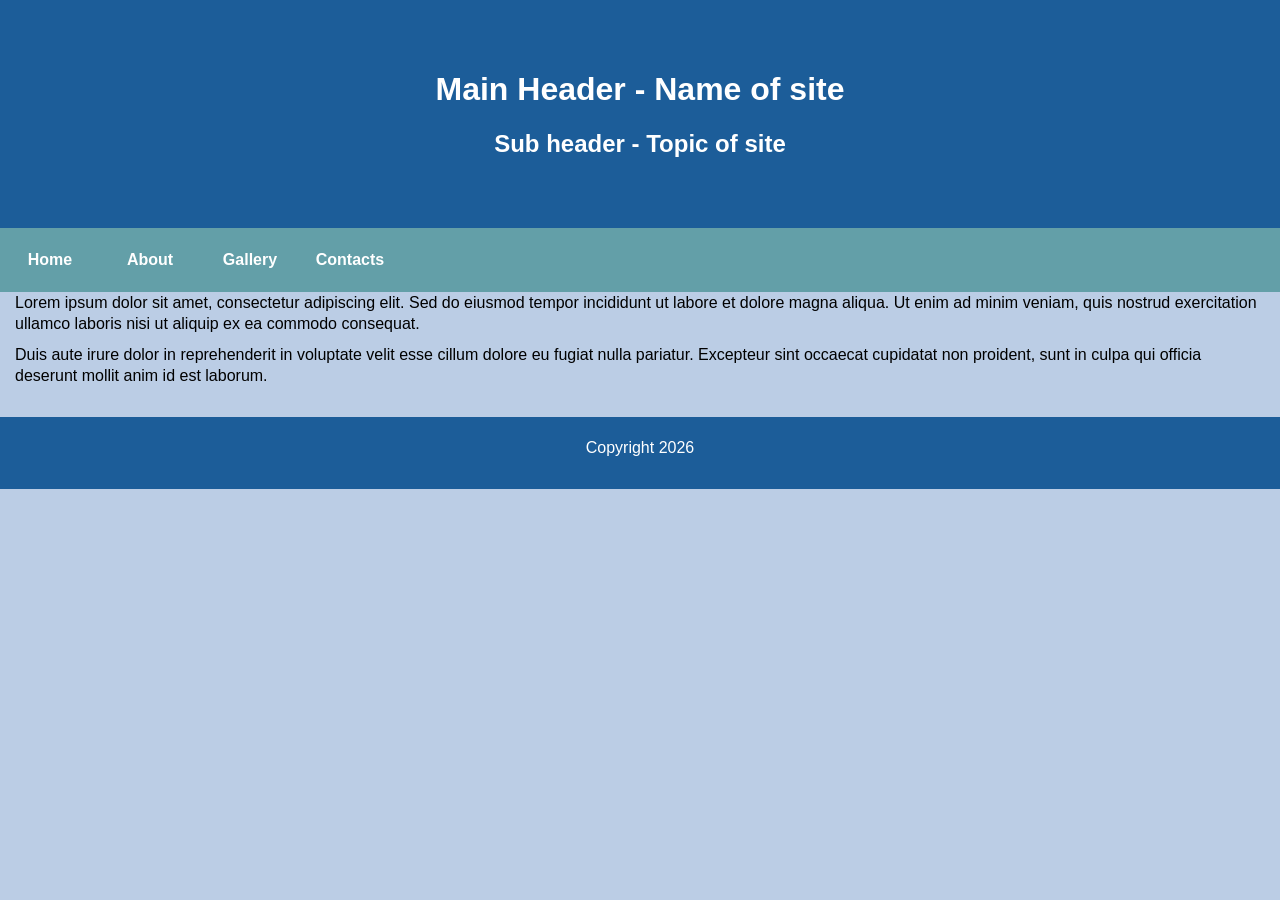
<file: index.html>
<!DOCTYPE html>
<html lang="uk">
<head>
    <title>My site</title>
    <meta charset="UTF-8">
    <link rel="stylesheet" type="text/css" href="css/style.css">
</head>
<body>

    <header>
        <h1>Main Header - Name of site</h1>
        <h2>Sub header - Topic of site</h2>
    </header>

    <nav>
        <ul>
            <li><a href="index.html">Home</a></li>
            <li><a href="info.html">About</a></li>
            <li><a href="gallery.html">Gallery</a></li>
            <li><a href="form.html">Contacts</a></li>
        </ul>
    </nav>

    <p>Lorem ipsum dolor sit amet, consectetur adipiscing elit. Sed do eiusmod tempor incididunt ut labore et dolore magna aliqua. Ut enim ad minim veniam, quis nostrud exercitation ullamco laboris nisi ut aliquip ex ea commodo consequat.</p>
    
    <p>Duis aute irure dolor in reprehenderit in voluptate velit esse cillum dolore eu fugiat nulla pariatur. Excepteur sint occaecat cupidatat non proident, sunt in culpa qui officia deserunt mollit anim id est laborum.</p>

    <footer>
        <p>Copyright 2026</p>
    </footer>

</body>
</html>
</file>
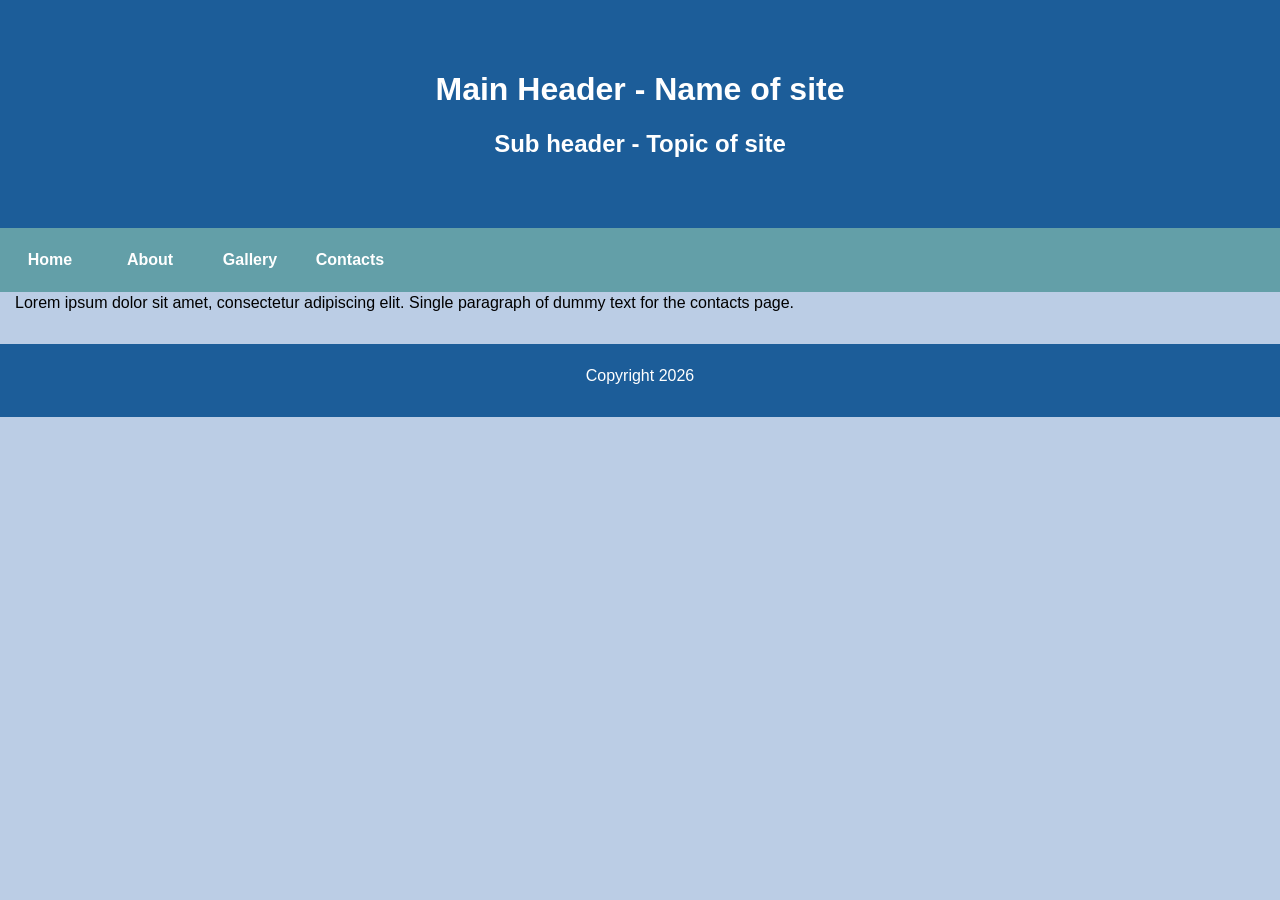
<file: form.html>
<!DOCTYPE html>
<html lang="uk">
<head>
    <title>My site - Contacts</title>
    <meta charset="UTF-8">
    <link rel="stylesheet" type="text/css" href="css/style.css">
</head>
<body>

    <header>
        <h1>Main Header - Name of site</h1>
        <h2>Sub header - Topic of site</h2>
    </header>

    <nav>
        <ul>
            <li><a href="index.html">Home</a></li>
            <li><a href="info.html">About</a></li>
            <li><a href="gallery.html">Gallery</a></li>
            <li><a href="form.html">Contacts</a></li>
        </ul>
    </nav>

    <p>Lorem ipsum dolor sit amet, consectetur adipiscing elit. Single paragraph of dummy text for the contacts page.</p>

    <footer>
        <p>Copyright 2026</p>
    </footer>

</body>
</html>
</file>
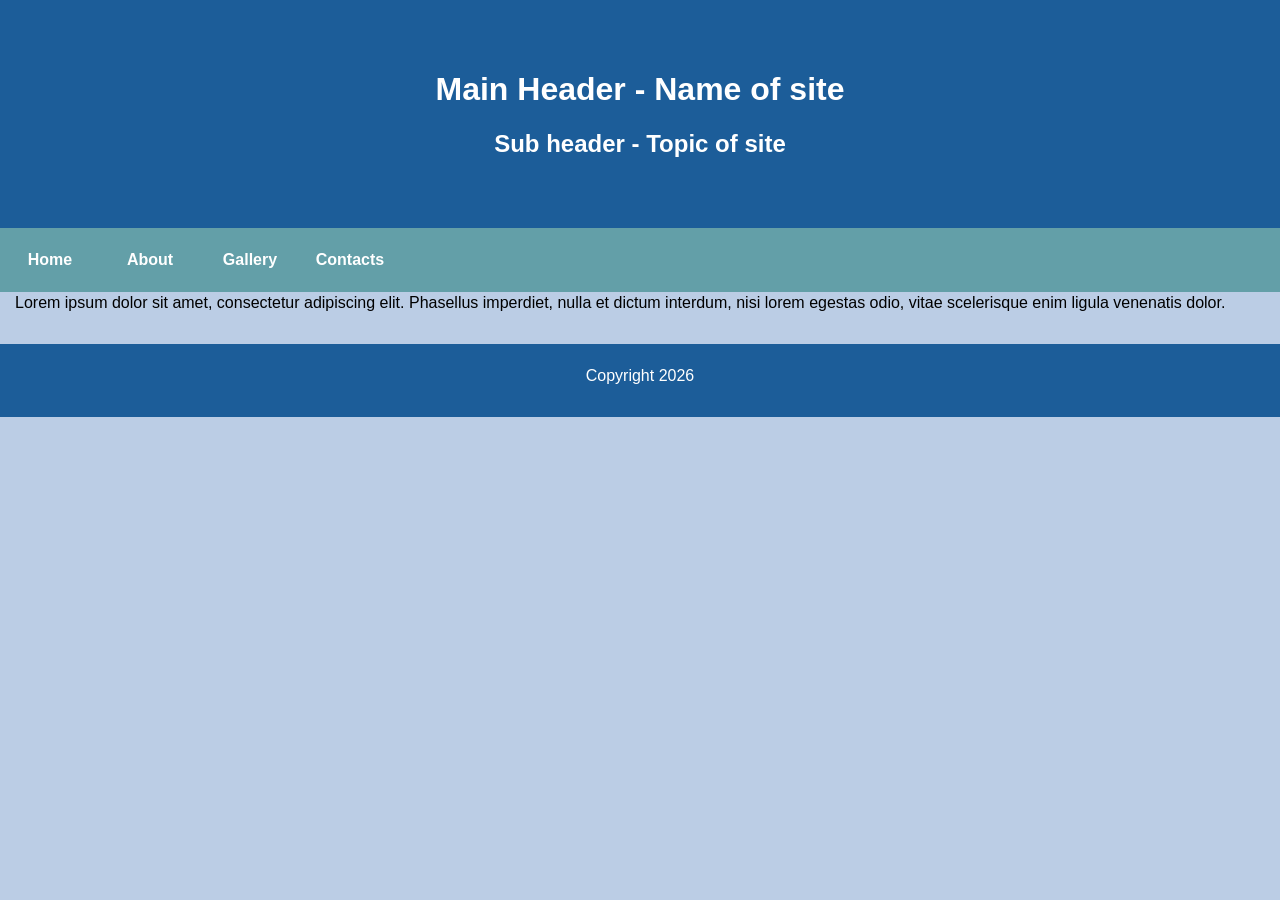
<file: gallery.html>
<!DOCTYPE html>
<html lang="uk">
<head>
    <title>My site - Gallery</title>
    <meta charset="UTF-8">
    <link rel="stylesheet" type="text/css" href="css/style.css">
</head>
<body>

    <header>
        <h1>Main Header - Name of site</h1>
        <h2>Sub header - Topic of site</h2>
    </header>

    <nav>
        <ul>
            <li><a href="index.html">Home</a></li>
            <li><a href="info.html">About</a></li>
            <li><a href="gallery.html">Gallery</a></li>
            <li><a href="form.html">Contacts</a></li>
        </ul>
    </nav>

    <p>Lorem ipsum dolor sit amet, consectetur adipiscing elit. Phasellus imperdiet, nulla et dictum interdum, nisi lorem egestas odio, vitae scelerisque enim ligula venenatis dolor.</p>

    <footer>
        <p>Copyright 2026</p>
    </footer>

</body>
</html>
</file>
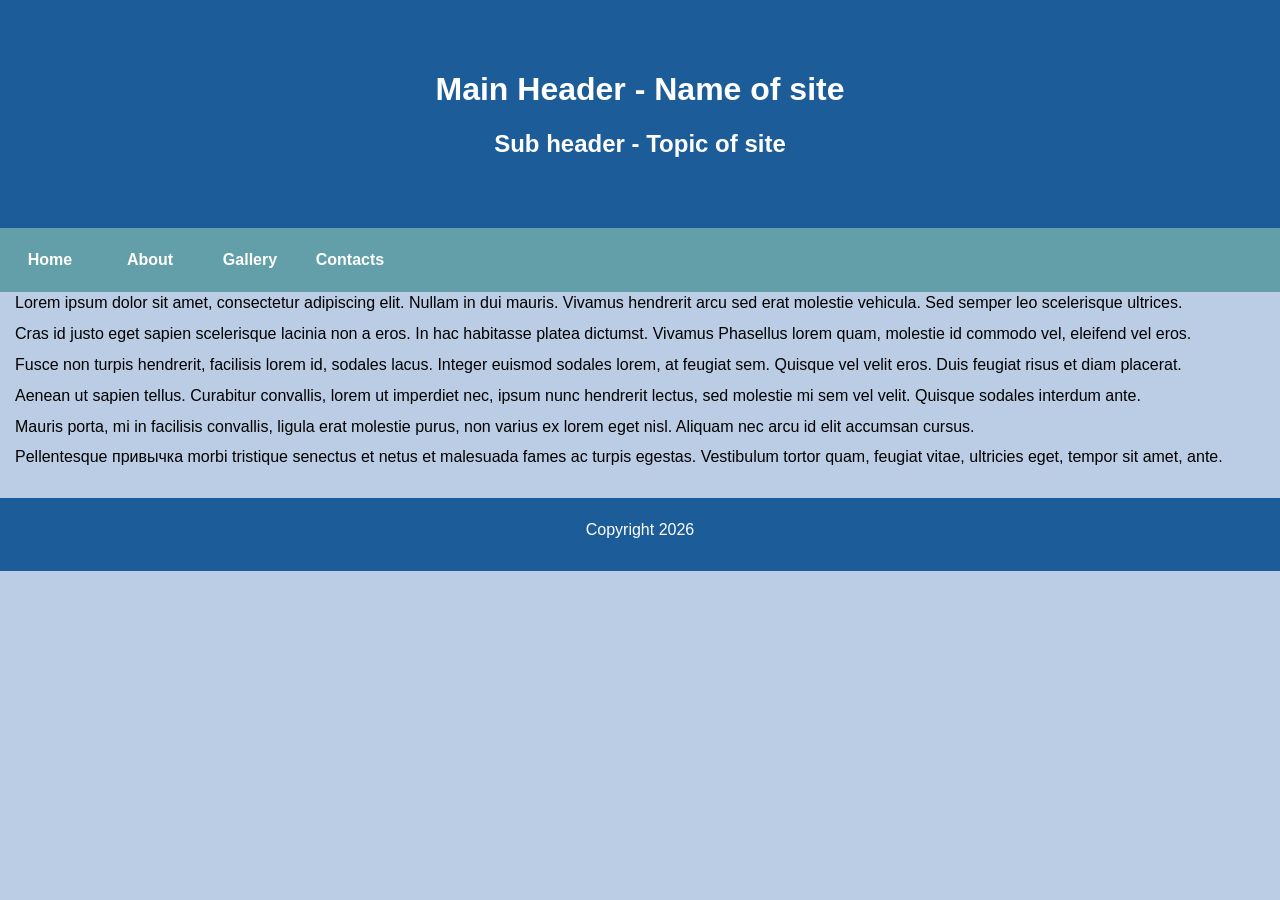
<file: info.html>
<!DOCTYPE html>
<html lang="uk">
<head>
    <title>My site - About</title>
    <meta charset="UTF-8">
    <link rel="stylesheet" type="text/css" href="css/style.css">
</head>
<body>

    <header>
        <h1>Main Header - Name of site</h1>
        <h2>Sub header - Topic of site</h2>
    </header>

    <nav>
        <ul>
            <li><a href="index.html">Home</a></li>
            <li><a href="info.html">About</a></li>
            <li><a href="gallery.html">Gallery</a></li>
            <li><a href="form.html">Contacts</a></li>
        </ul>
    </nav>

    <p>Lorem ipsum dolor sit amet, consectetur adipiscing elit. Nullam in dui mauris. Vivamus hendrerit arcu sed erat molestie vehicula. Sed semper leo scelerisque ultrices.</p>
    
    <p>Cras id justo eget sapien scelerisque lacinia non a eros. In hac habitasse platea dictumst. Vivamus Phasellus lorem quam, molestie id commodo vel, eleifend vel eros.</p>
    
    <p>Fusce non turpis hendrerit, facilisis lorem id, sodales lacus. Integer euismod sodales lorem, at feugiat sem. Quisque vel velit eros. Duis feugiat risus et diam placerat.</p>
    
    <p>Aenean ut sapien tellus. Curabitur convallis, lorem ut imperdiet nec, ipsum nunc hendrerit lectus, sed molestie mi sem vel velit. Quisque sodales interdum ante.</p>
    
    <p>Mauris porta, mi in facilisis convallis, ligula erat molestie purus, non varius ex lorem eget nisl. Aliquam nec arcu id elit accumsan cursus.</p>
    
    <p>Pellentesque привычка morbi tristique senectus et netus et malesuada fames ac turpis egestas. Vestibulum tortor quam, feugiat vitae, ultricies eget, tempor sit amet, ante.</p>

    <footer>
        <p>Copyright 2026</p>
    </footer>

</body>
</html>
</file>
<file: css/style.css>
/* Общие стили для body */
body {
    font-family: Arial, San-Serif;
    font-size: 100%;
    background-color: #BBCDE5;
    margin: 0;
    padding: 0;
}

/* Сброс маркеров у списка навигации */
ul {
    margin: 0;
    padding: 0;
}

ul li {
    list-style-type: none;
}

a {
    text-decoration: none;
}

/* Стили для хедера */
header {
    padding: 50px 0;
    background-color: #1C5D99;
}

h1, h2 {
    color: #FFFFFF;
    text-align: center;
}

/* Стили для навигации (меню) */
nav {
    background-color: #639FA8;
    border-color: #1C5D99;
    min-height: 64px;
}

nav li {
    float: left;
    width: 100px;
}

nav a {
    display: block;
    color: #FFFFFF;
    line-height: 4em;
    font-weight: bold;
    text-align: center;
}

nav li a:hover {
    color: #000000;
    background-color: #BBCDE5;
}

/* Очистка обтекания после плавающих элементов меню */
nav::after {
    content: "";
    display: table;
    clear: both;
}

/* Стили для абзацев */
p {
    font-size: 16px;
    line-height: 1.3;
    margin-top: 0.1em;
    margin-bottom: 10px;
    padding: 0 15px;
    color: #000000;
}

/* Стили для футера */
footer {
    background-color: #1C5D99;
    color: #FFFFFF;
    padding: 20px 0;
    margin-top: 30px;
}

footer p {
    color: #FFFFFF;
    text-align: center;
}
</file>
